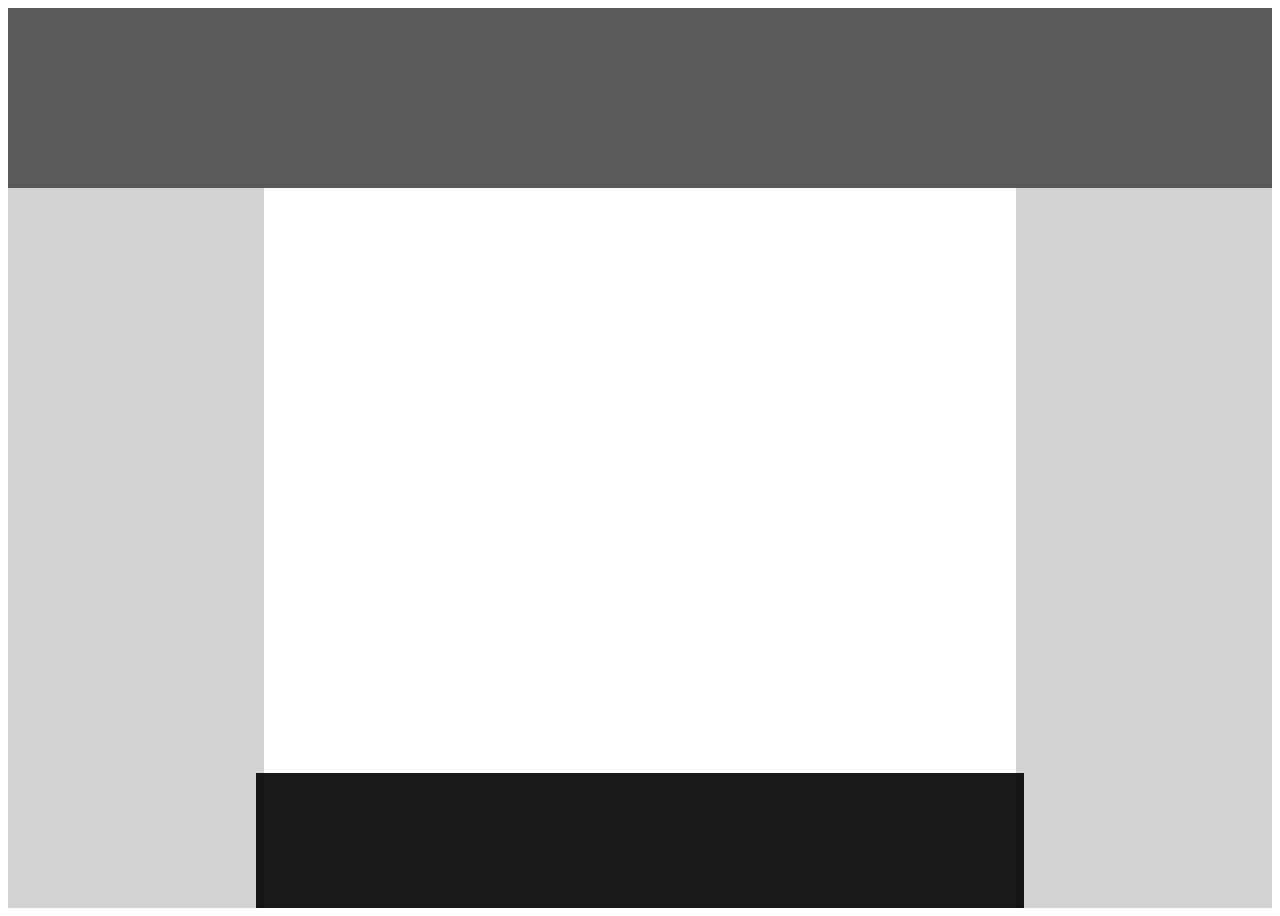
<file: drill-1/index.html>
<!DOCTYPE html>
<html lang="en">
<head>
    <meta charset="UTF-8">
    <meta http-equiv="X-UA-Compatible" content="IE=edge">
    <meta name="viewport" content="width=device-width, initial-scale=1.0">
    <meta name="author" content="Ezekiel Smith">
    <title>Drill 1</title>
    <link rel="stylesheet" href="./index.css">
</head>
<body>
    <div id="Box1"></div>
    <div id="Box2"></div>
    <div id="Box3"></div>
    <div id="Box4"></div>
    <div id="Box5"></div>
</body>
</html>
</file>
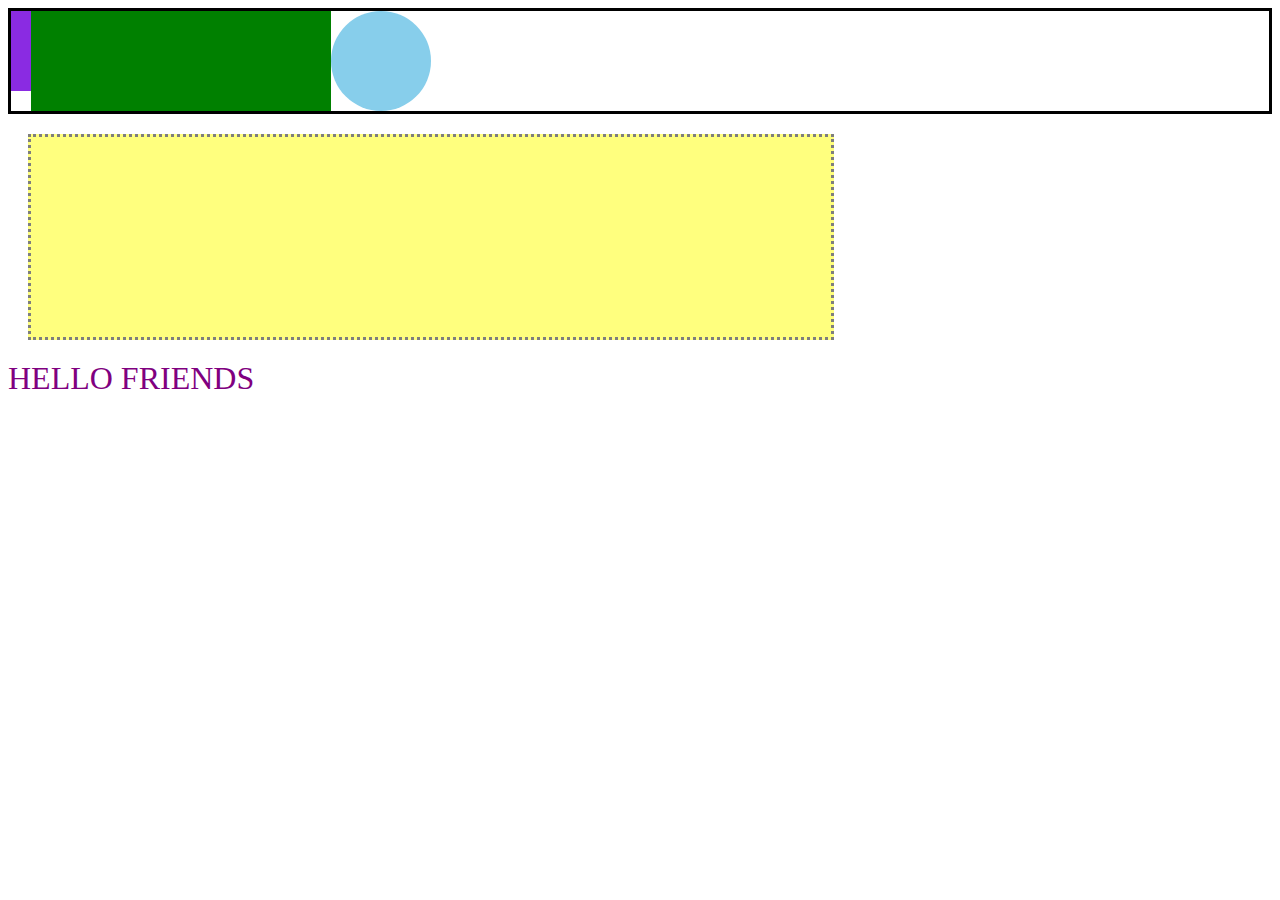
<file: drill-2/index.html>
<!DOCTYPE html>
<html lang="en">
<head>
    <meta charset="UTF-8">
    <meta http-equiv="X-UA-Compatible" content="IE=edge">
    <meta name="viewport" content="width=device-width, initial-scale=1.0">
    <meta name="author" content="Ezekiel Smith">
    <title>Drill 2</title>
    <link rel="stylesheet" href="./index.css">
</head>
<body>
<div id="borderbox">
    <div id="stick"></div>
    <div id="rectangle"></div>
    <div id="circle"></div>
</div>
    <div id="yellow"></div>
    <div id="hello">HELLO FRIENDS</div>
</body>
</html>
</file>
<file: drill-1/index.css>
#Box1 {
    background-color: black;
    opacity: 65%;
    height: 20vh;
    position: static;
}

#Box2 {
    background-color: lightgrey;
    height: 80vh;
    width: 20vw;
    position: static;
    float: left;
    z-index: 3;
    margin: auto;
}

#Box3 {
    background-color: lightgrey;
    height: 80vh;
    width: 20vw;
    position: static;
    float: right;
    z-index: 3;
    margin: auto;
}

#Box4 {
    background-color: white;
    position: static;
    height: 65vh;
}

#Box5 {
    background-color: black;
    opacity: 90%;
    height: 15vh;
    position: relative;
    width: 60vw;
    margin: auto;
    z-index: 0;
}
</file>
<file: drill-2/index.css>
#borderbox {
    display: flex;
    border: black;
    border-style: solid;
}

#stick {
    height: 80px;
    width: 20px;
    background-color: blueviolet;
}

#rectangle {
    height: 100px;
    width: 300px;
    background-color: green;
}

#circle {
    border-radius: 50%;
    width: 100px;
    height: 100px;
    background-color: skyblue;
}

#yellow {
    width: 800px;
    height: 200px;
    background-color: yellow;
    opacity: 50%;
    margin: 20px 20px 20px 20px;
    border: black;
    border-style: dotted;
}

#hello {
    color: purple;
    font-size: xx-large;
}
</file>
